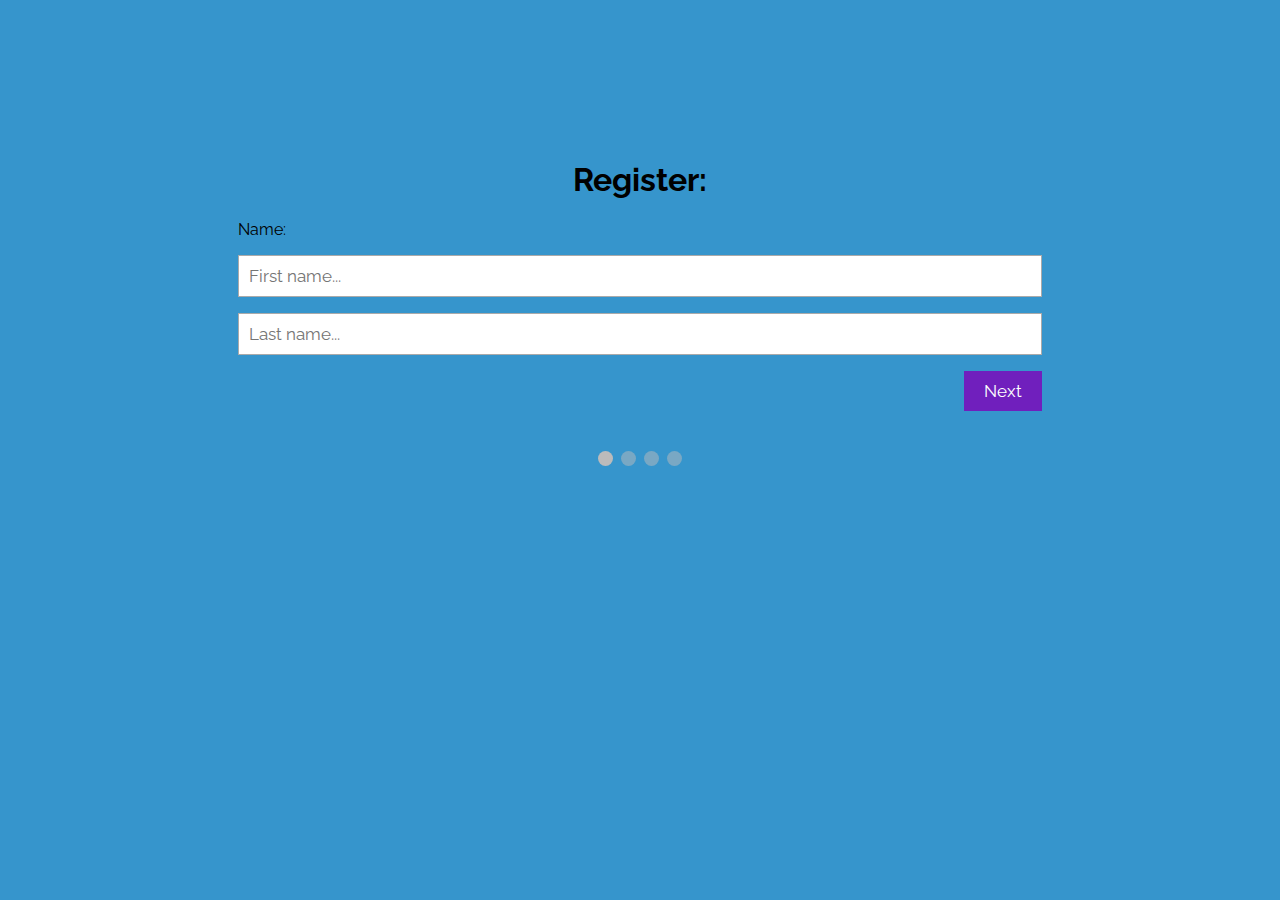
<file: User/templates/quizregister.html>
<!DOCTYPE html>
<html>
<meta name="viewport" content="width=device-width, initial-scale=1.0">
<link href="https://fonts.googleapis.com/css?family=Raleway" rel="stylesheet">
<style>
* {
  box-sizing: border-box;
  }

body {
  background-color: #3695cc;
}

#regForm {
  background-color: #3695cc;
  margin: 100px auto;
  font-family: Raleway;
  padding: 40px;
  width: 70%;
  min-width: 300px;
}

h1 {
  text-align: center;  
}

input {
  padding: 10px;
  width: 100%;
  font-size: 17px;
  font-family: Raleway;
  border: 1px solid #aaaaaa;
}

/* Mark input boxes that gets an error on validation: */
input.invalid {
  background-color: #ffdddd;
}

/* Hide all steps by default: */
.tab {
  display: none;
}

button {
  background-color: rgb(112, 31, 189);
  color: #ffffff;
  border: none;
  padding: 10px 20px;
  font-size: 17px;
  font-family: Raleway;
  cursor: pointer;
}

button:hover {
  opacity: 0.8;
}

#prevBtn {
  background-color: #bbbbbb;
}

/* Make circles that indicate the steps of the form: */
.step {
  height: 15px;
  width: 15px;
  margin: 0 2px;
  background-color: #bbbbbb;
  border: none;  
  border-radius: 50%;
  display: inline-block;
  opacity: 0.5;
}

.step.active {
  opacity: 1;
}

.step.finish {
  background-color: #4CAF50;
}
</style>
<body>

<form id="regForm" action="/action_page.php">
  <h1>Register:</h1>
  <div class="tab">Name:
    <p><input placeholder="First name..." oninput="this.className = ''" name="fname"></p>
    <p><input placeholder="Last name..." oninput="this.className = ''" name="lname"></p>
  </div>
  <div class="tab">Contact Info:
    <p><input placeholder="E-mail..." oninput="this.className = ''" name="email"></p>
    <p><input placeholder="Phone..." oninput="this.className = ''" name="phone"></p>
  </div>
  <div class="tab">Birthday:
    <p><input placeholder="dd" oninput="this.className = ''" name="dd"></p>
    <p><input placeholder="mm" oninput="this.className = ''" name="nn"></p>
    <p><input placeholder="yyyy" oninput="this.className = ''" name="yyyy"></p>
  </div>
  <div class="tab">Login Info:
    <p><input placeholder="Username..." oninput="this.className = ''" name="uname"></p>
    <p><input placeholder="Password..." oninput="this.className = ''" name="pword" type="password"></p>
  </div>
  <div style="overflow:auto;">
    <div style="float:right;">
      <button type="button" id="prevBtn" onclick="nextPrev(-1)">Previous</button>
      <button type="button" id="nextBtn" onclick="nextPrev(1)">Next</button>
    </div>
  </div>
  <div style="text-align:center;margin-top:40px;">
    <span class="step"></span>
    <span class="step"></span>
    <span class="step"></span>
    <span class="step"></span>
  </div>
</form>

<script>
var currentTab = 0; 
showTab(currentTab); 

function showTab(n) {
  var x = document.getElementsByClassName("tab");
  x[n].style.display = "block";
  if (n == 0) {
    document.getElementById("prevBtn").style.display = "none";
  } else {
    document.getElementById("prevBtn").style.display = "inline";
  }
  if (n == (x.length - 1)) {
    document.getElementById("nextBtn").innerHTML = "Submit";
  } else {
    document.getElementById("nextBtn").innerHTML = "Next";
  }
  fixStepIndicator(n)
}

function nextPrev(n) {
  var x = document.getElementsByClassName("tab");
  if (n == 1 && !validateForm()) return false;
  x[currentTab].style.display = "none";
  currentTab = currentTab + n;
  if (currentTab >= x.length) {
    document.getElementById("regForm").submit();
    return false;
  }
  showTab(currentTab);
}

function validateForm() {
  var x, y, i, valid = true;
  x = document.getElementsByClassName("tab");
  y = x[currentTab].getElementsByTagName("input");
  for (i = 0; i < y.length; i++) {
    if (y[i].value == "") {
      y[i].className += " invalid";
      valid = false;
    }
  }

  if (valid) {
    document.getElementsByClassName("step")[currentTab].className += " finish";
  }
  return valid; 
}

function fixStepIndicator(n) {
  var i, x = document.getElementsByClassName("step");
  for (i = 0; i < x.length; i++) {
    x[i].className = x[i].className.replace(" active", "");
  }
  x[n].className += " active";
}
</script>

</body>
</html>
</file>
